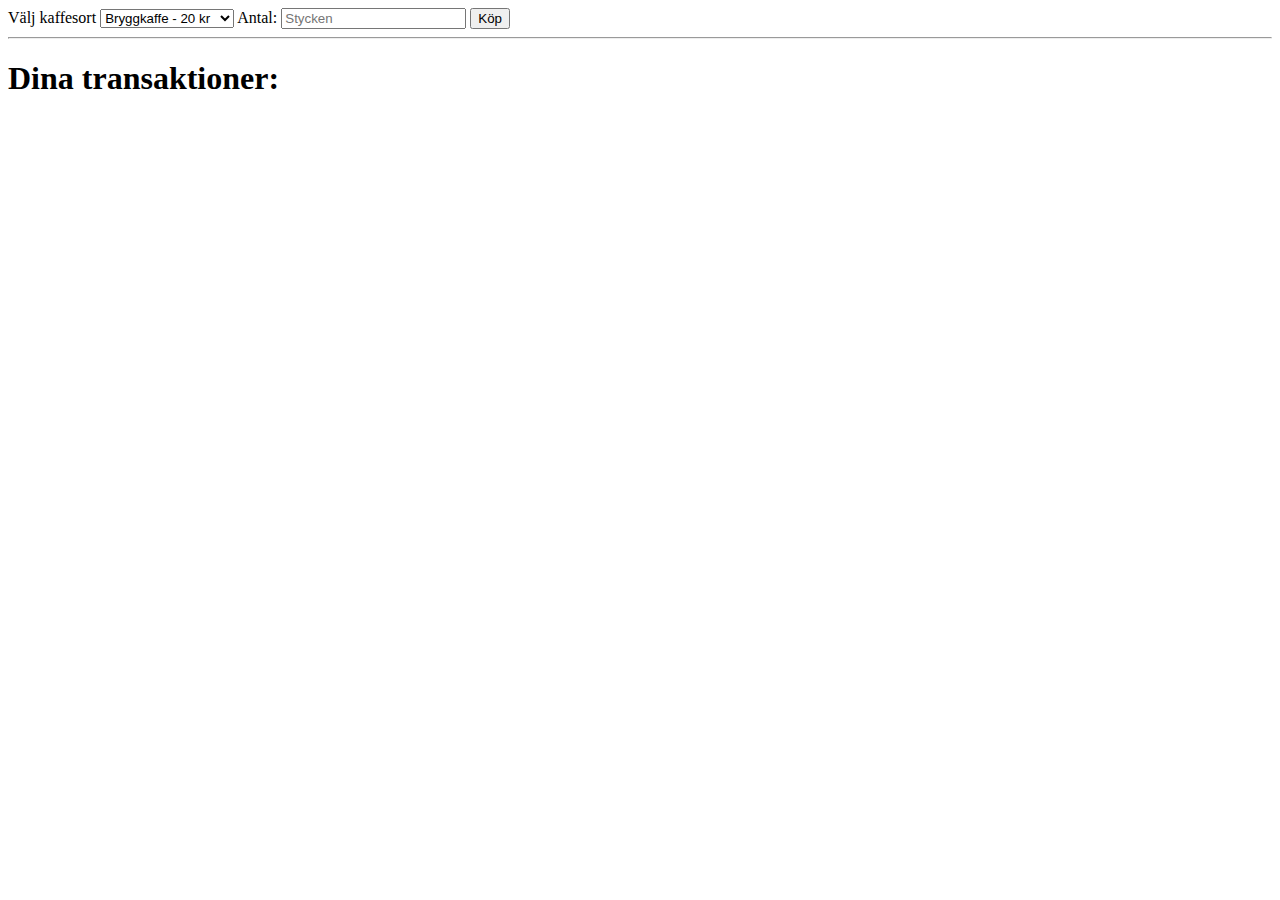
<file: gruppuppgift.html>
<!DOCTYPE html>
<html>

<head>
    <title>Kafeteria</title>
</head>

<body>
    <div>
        <label for="coffee">Välj kaffesort</label>
        <select id="typeOfCoffee">
            <option value="1" selected>Bryggkaffe - 20 kr</option>
            <option value="2">Cappuccino - 30 kr</option>
            <option value="3">Latte - 40 kr</option>

        </select>
        <label for="amountOfCoffee">Antal:</label>
        <input id="coffee" placeholder="Stycken">
        <button id="purchaseButton" onclick="onBuyButtonClick()">Köp</button>
    </div>
    <div id="totalSection">

    </div>
    <hr>

    <div id="transactions">
        <h1>Dina transaktioner:</h1>

    </div>
    <script>
        const coffees = [{
                name: 'Bryggkaffe',
                price: 20
            },
            {
                name: 'Cappucino',
                price: 30
            },
            {
                name: 'Latte',
                price: 40
            }
        ]

        let numberOfCups
        let selectedCoffee
        let priceOfCoffee
        
        let totalNumberOfCups = 0
        let totalMoneySpent = 0
        let membershipStatus = ""
        
        

        function howManyCups() {
            numberOfCups = Number(document.getElementById("coffee").value)
            console.log(`Number of cups ${numberOfCups}`)
            return numberOfCups
        }

        function coffeeSort() {
            const coffeeOption = document.getElementById("typeOfCoffee")
            selectedCoffee = coffeeOption.value
            return selectedCoffee
        }

        function onBuyButtonClick() {
            howManyCups()
            coffeeSort()
            totalCups()
            priceOfCoffee = totalAmountOfPurchases()
            membershipStatusCheck()
            showHistory()

            // just to make sure if it works
            console.log(totalMoneySpent);
            console.log(totalNumberOfCups);

            // Determin Status
            
            //Show the results under input box
            const totalResult = document.getElementById("totalSection")
            totalResult.innerHTML = `Du har handlat för ${totalMoneySpent}kr <br/> Medlemskaps status: ${membershipStatus}`

            // totalAmountOfPurchases()
            //     // Få ut antalet koppar
            //     amountOfCups = document.getElementById("coffee").value
            //     console.log(amountOfCups)

            //     // Få ut typen av kaffe
            //     const coffeeOption = document.getElementById("typeOfCoffee")
            //     const selectedCoffee = coffeeOption.innerText

            //     console.log(selectedCoffee)

            //     displayHistory()
        }

        function showHistory() {
            const parent = document.getElementById("transactions")
            const child = document.createElement("p")
            child.innerHTML =
                `Du har köpt ${numberOfCups} st ${coffees[selectedCoffee-1].name} för ${coffees[selectedCoffee-1].price}kr. Summa: ${coffees[selectedCoffee-1].price * numberOfCups}`
            parent.appendChild(child)
        }
        // calculate the total number of cups
        function totalCups() {
            totalNumberOfCups = (totalNumberOfCups+numberOfCups)
        }
        function totalAmountOfPurchases() {
            priceOfCoffee = coffees[selectedCoffee - 1].price
            console.log(priceOfCoffee * numberOfCups)
            totalMoneySpent = totalMoneySpent + (priceOfCoffee * numberOfCups)
            //  return priceOfCoffee * amountOfCups
        }

        function membershipStatusCheck(){
            if (totalNumberOfCups < 10) {
                 membershipStatus = "Brons"
            } else if (totalNumberOfCups >= 10 && totalNumberOfCups < 30) {
                membershipStatus = "Silver"
            } else if (totalNumberOfCups >= 30){
                membershipStatus = "Guld"
            }

        }

    </script>
</body>

</html>
</file>
